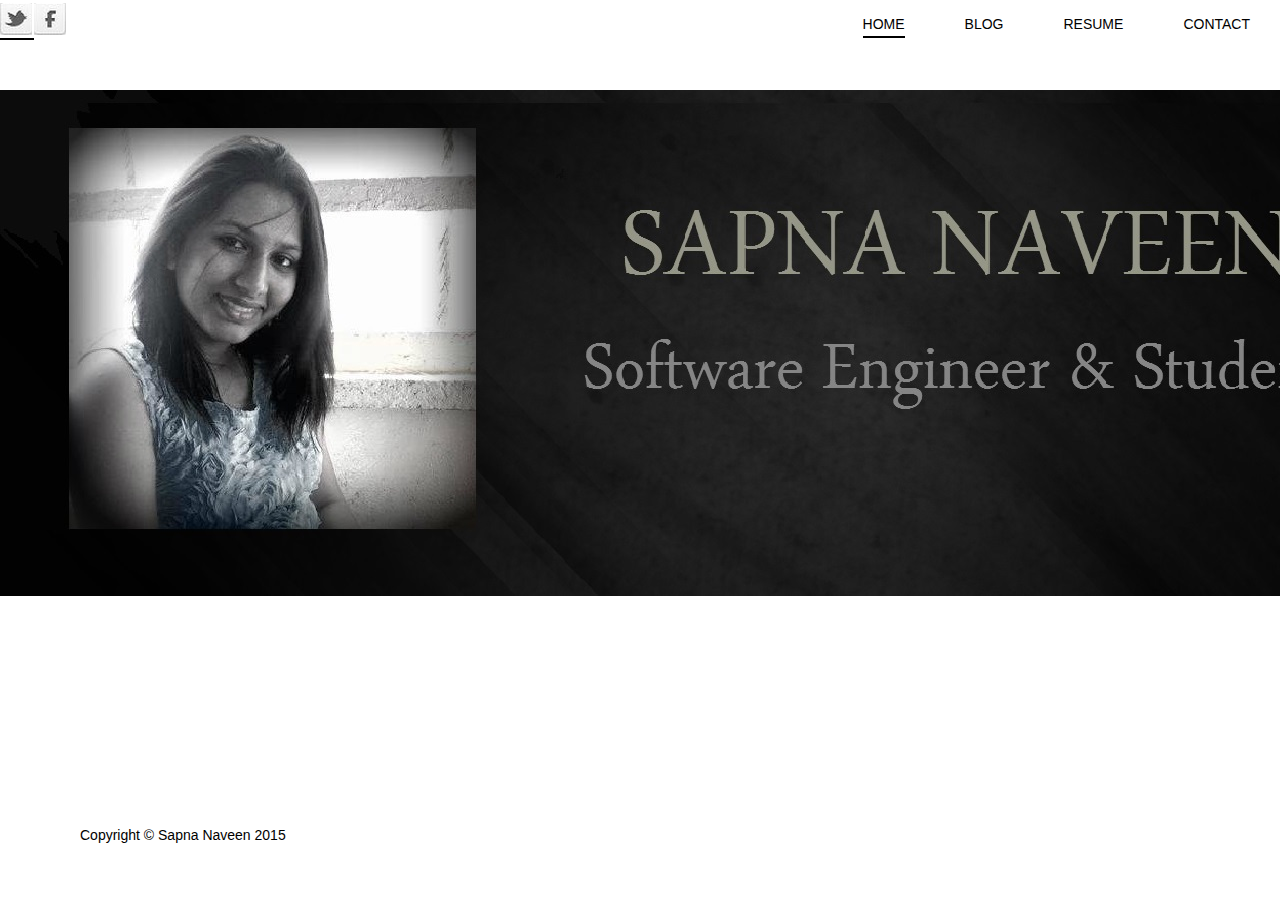
<file: index.html>
<Doctype html>
<html lang="en">
    <head>
        <title>Assignment 1</title>
        <meta charset="UTF-8"> 
        <link rel="stylesheet" href="css/styles.css"></link>    
        <script>
            var activePage = 'index';
        </script>                             
    </head>
    
    <body class="body">
        <noscript>
            This website does not have java script eneabled :(
        </noscript>

        

        <header class="mainHeader">
            <!-- <a href="https://twitter.com/Sapna_Naveen"><img src="img/twitter.png" alt="Twitter Logo" class="social-icon"></a> -->
            <!-- <a href="https://www.facebook.com/sapnacp.swamy"><img src="img/facebook.png" alt="Facebook Logo" class="social-icon"></a>
            <a href="https://plus.google.com/112380592608135700988/posts"><img src="img/g+.png" alt="g+ Logo" class="social-icon"></a> -->
            <!-- <nav class="navigationHeader">
                <ul>        
                    <li class="active"><a href="#">HOME</a></li>                      
                    <li><a href="blog.html">BLOG</a></li>
                    <li><a href="resume.html">RESUME</a></li> 
                    <li><a href="contact.html">CONTACT</a></li>                                   
                </ul>
            </nav>  -->
        </header>
        
        <div class="mainContent">
            <img src="img/HomePage.png"  alt="Sapna Naveen"/>
        </div> 
         
        <footer class="mainFooter">            
        </footer> 

        <script src="js/main.js"></script>
    </body>
</html>
</file>
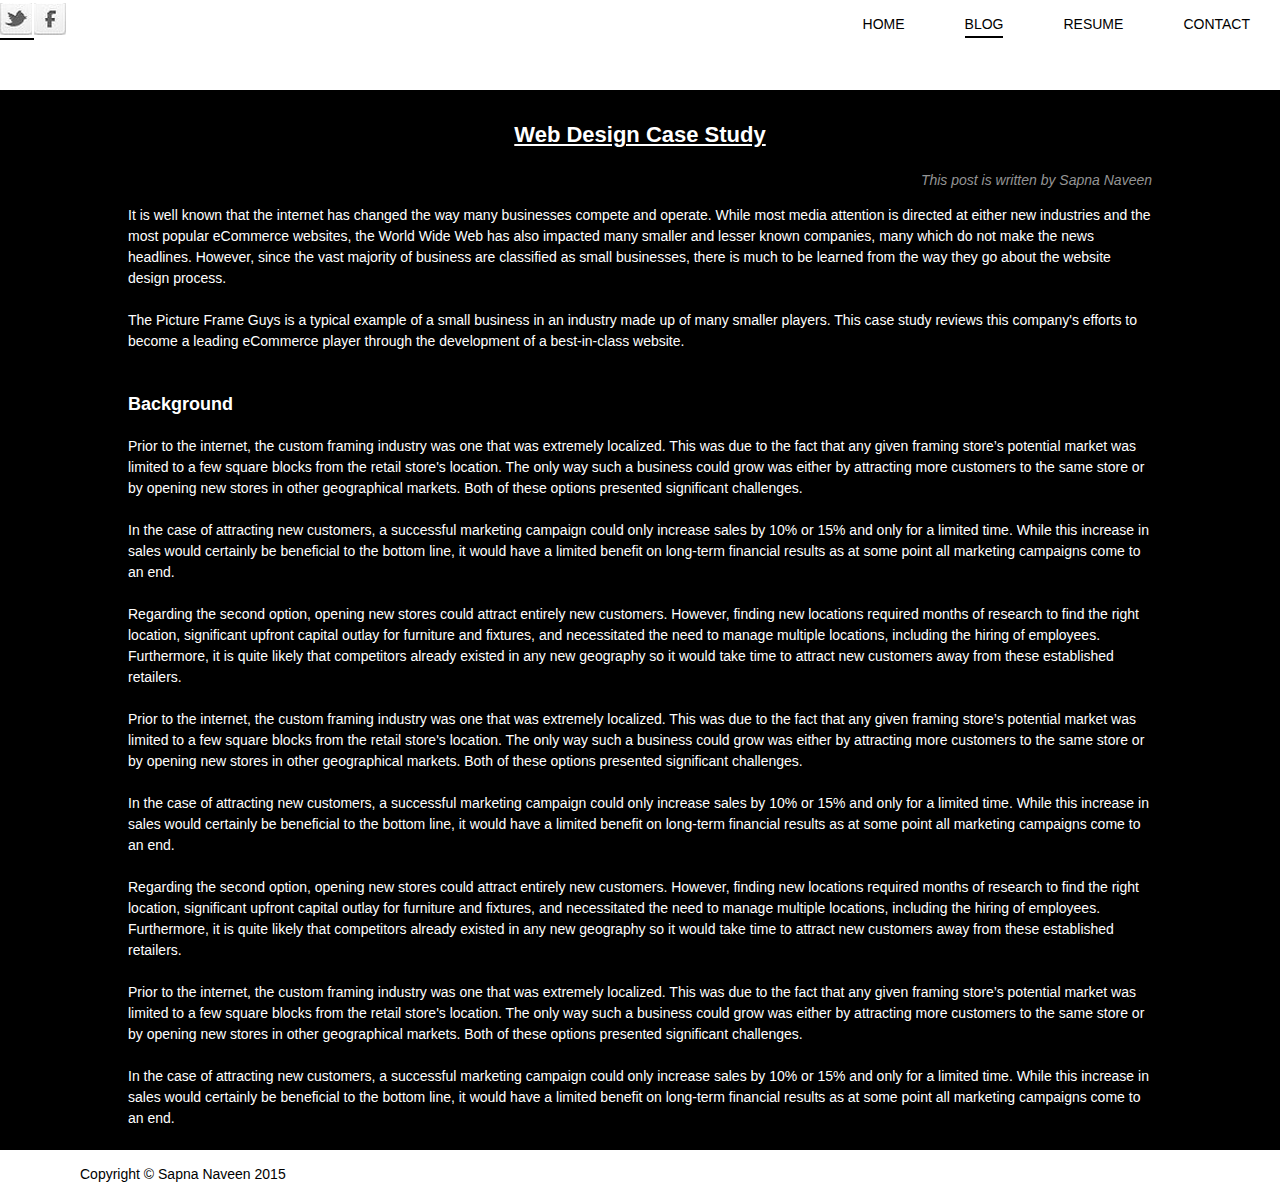
<file: blog.html>
<Doctype html>
<html lang="en">
	<head>
       	<title>Assignment 1</title>
        <meta charset="UTF-8"> 
        <link rel="stylesheet" href="css/styles.css"></link>    
        <script>
            var activePage = 'blog';
        </script>        	    	
	</head>
	
	<body class="body">
        <noscript>
            This website does not have java script eneabled :(
        </noscript>
    	<header class="mainHeader fixed">
            <!-- <nav class="navigationHeader">
                <ul>        
                    <li><a href="index.html">HOME</a></li>                       
                    <li class="active"><a href="#">BLOG</a></li>
                    <li><a href="resume.html">RESUME</a></li> 
                    <li><a href="contact.html">CONTACT</a></li>       		     	             
                </ul>
            </nav>  -->
        </header>
	        
        <div class="mainBlogContent">            
	        <article class="mainArticle">
	                
                <h2>Web Design Case Study</h2>
                
                <div>
                This post is written by Sapna Naveen
                </div>
            
                <p>
    	
                    It is well known that the internet has changed the way many businesses compete and operate. While most media attention is directed at either new industries and the most popular eCommerce websites, the World Wide Web has also impacted many smaller and lesser known companies, many which do not make the news headlines. However, since the vast majority of business are classified as small businesses, there is much to be learned from the way they go about the website design process. <br/><br/>

                    The Picture Frame Guys is a typical example of a small business in an industry made up of many smaller players. This case study reviews this company's efforts to become a leading eCommerce player through the development of a best-in-class website. <br/><br/>

                    <h3> Background </h3>
                    Prior to the internet, the custom framing industry was one that was extremely localized. This was due to the fact that any given framing store’s potential market was limited to a few square blocks from the retail store's location. The only way such a business could grow was either by attracting more customers to the same store or by opening new stores in other geographical markets. Both of these options presented significant challenges.<br/><br/>

                    In the case of attracting new customers, a successful marketing campaign could only increase sales by 10% or 15% and only for a limited time. While this increase in sales would certainly be beneficial to the bottom line, it would have a limited benefit on long-term financial results as at some point all marketing campaigns come to an end.<br/><br/>

                    Regarding the second option, opening new stores could attract entirely new customers. However, finding new locations required months of research to find the right location, significant upfront capital outlay for furniture and fixtures, and necessitated the need to manage multiple locations, including the hiring of employees. Furthermore, it is quite likely that competitors already existed in any new geography so it would take time to attract new customers away from these established retailers.<br/><br/>
        
                    Prior to the internet, the custom framing industry was one that was extremely localized. This was due to the fact that any given framing store’s potential market was limited to a few square blocks from the retail store's location. The only way such a business could grow was either by attracting more customers to the same store or by opening new stores in other geographical markets. Both of these options presented significant challenges.<br/><br/>
    	
                    In the case of attracting new customers, a successful marketing campaign could only increase sales by 10% or 15% and only for a limited time. While this increase in sales would certainly be beneficial to the bottom line, it would have a limited benefit on long-term financial results as at some point all marketing campaigns come to an end.<br/><br/>

                    Regarding the second option, opening new stores could attract entirely new customers. However, finding new locations required months of research to find the right location, significant upfront capital outlay for furniture and fixtures, and necessitated the need to manage multiple locations, including the hiring of employees. Furthermore, it is quite likely that competitors already existed in any new geography so it would take time to attract new customers away from these established retailers.<br/><br/>

                    Prior to the internet, the custom framing industry was one that was extremely localized. This was due to the fact that any given framing store’s potential market was limited to a few square blocks from the retail store's location. The only way such a business could grow was either by attracting more customers to the same store or by opening new stores in other geographical markets. Both of these options presented significant challenges.<br/><br/>
    	
                    In the case of attracting new customers, a successful marketing campaign could only increase sales by 10% or 15% and only for a limited time. While this increase in sales would certainly be beneficial to the bottom line, it would have a limited benefit on long-term financial results as at some point all marketing campaigns come to an end.<br/><br/>         
                </p>
            </article>  
        </div>
        
        <footer class="mainBlogFooter">                              
        </footer>           

        <script src="js/main.js"></script>                      
	</body>
</html>
</file>
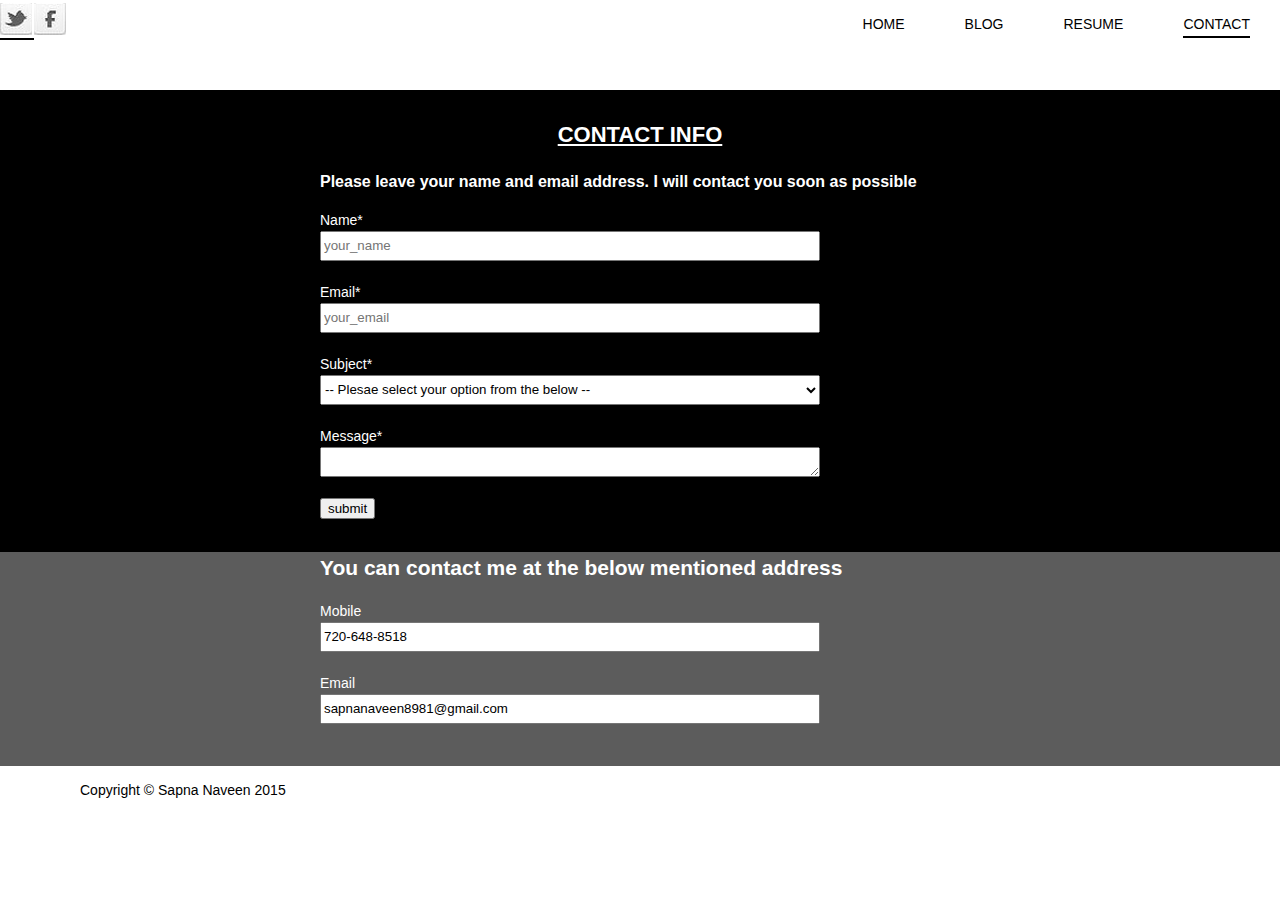
<file: contact.html>
<Doctype html>
<html lang="en">
	<head>
       	<title>Assignment 1</title>
        <meta charset="UTF-8"> 
        <link rel="stylesheet" href="css/styles.css"></link>      
        <script>
            var activePage = 'contact';
        </script>      	    	
	</head>

    <body class="body">
        <noscript>
            This website does not have java script eneabled :(
        </noscript>
    	<header class="mainHeader fixed">
            <!-- <nav class="navigationHeader">
                <ul>        
                    <li><a href="index.html">HOME</a></li>                       
                    <li><a href="blog.html">BLOG</a></li>
                    <li><a href="resume.html">RESUME</a></li> 
                    <li class="active"><a href="#">CONTACT</a></li>                                  
                </ul>
            </nav>  -->
        </header>

        <section class="mainContactContent">
            <div class="contactInfo">
                
                <h2> CONTACT INFO </h2>

                <p>Please leave your name and email address. I will contact you soon as possible</p>
                <form action="/analysis.php" method="POST">
                    <lable for="nameField">
                        Name* <br/>
                        <input id="nameField" type="text" name="userName" placeholder="your_name" required/>
                    </lable> <br/><br/>
                    <lable for="emailField">
                        Email* <br/>
                        <input id="emailField" type="email" name="userEmail" placeholder="your_email" required/>
                    </lable> <br/><br/>
                        Subject* <br/>
                    <select id="selectOptions">
                        <option>--  Plesae select your option from the below  --</option>
                        <option>--  I liked your profile  --</option>
                        <option>--  I have a job for you  --</option>
                        <option>--  Other  --</option>
                    </select> <br/><br/>
                        Message* <br/>
                    <textarea id="commentBox">
                    </textarea> <br/><br/>
                    <input type="submit" value="submit">                   
                </from>
            </div>

            <aside>
                

                <h2> You can contact me at the below mentioned address</h2>
                <form>                                
                    Mobile <br/> <input id="myContactNumber" type="text" name="myNumber" value="720-648-8518" readonly/><br/><br/>
                    Email <br/> <input id="myEmailAddress" type="email" name="myEmail" value="sapnanaveen8981@gmail.com" readonly/><br/> <br/>
                </form>
                <br/>
                
            </aside>
            
        </section>
        
        <footer class="mainContactFooter">
            <!-- <p> Copyright &copy; <a href="#">Sapna Naveen</a> 2015</p> -->
        </footer>       
        <script src="js/main.js"></script>            
	</body>
</html>
</file>
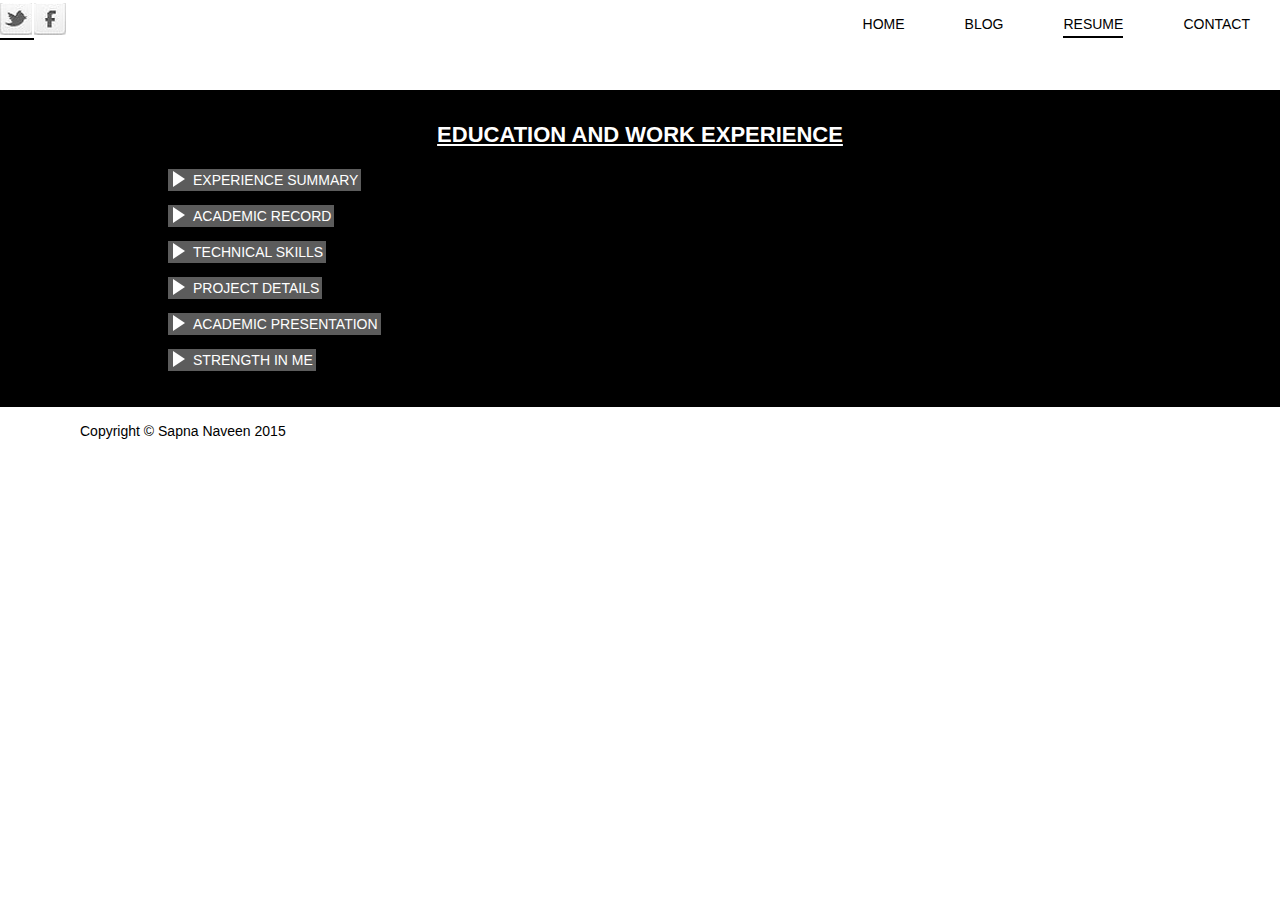
<file: resume.html>
<Doctype html>
<html lang="en">
	<head>
       	<title>Assignment 1</title>
        <meta charset="UTF-8"> 
        <link rel="stylesheet" href="css/styles.css"></link>
        <link rel="stylesheet" href="css/reset1.css"></link>
        <script>
            var activePage = 'resume';

            
        </script>            	    	
	</head>
	
	<body class="body">
        <noscript>
            This website does not have java script eneabled :(
        </noscript>
    	<header class="mainHeader fixed">
            <!-- <nav class="navigationHeader">
                <ul>        
		        <li><a href="index.html">HOME</a></li>                       
                <li><a href="blog.html">BLOG</a></li>
                <li class="active"><a href="#">RESUME</a></li> 
                <li><a href="contact.html">CONTACT</a></li>        		     	             
            </ul>
            </nav> --> 
        </header>
        
        <div class="mainResumeContent">
	        <section class="mainSection">
                            
                <h2> EDUCATION AND WORK EXPERIENCE </h2>
                <ul>
                    <li><input type="checkbox" id="cb1"/><label for="cb1">EXPERIENCE SUMMARY</label>
                        <div>
                            <ul>
                                <li>Experience in Java Struts, JSP, CSS and HTML.</li>
                                <li>Expertise in MVC full cycle.</li>
                                <li>6 months experience in developing Web Application in WINDOWS environment using Eclipse IDE. Experience in GUI Front end application development.</li>
                                <li>6 months experience in developing Web Application in WINDOWS environment using Eclipse IDE. </li>
                                <li>Good knowledge about database MySQL.</li>
                            </ul>
                        </div>
                    </li>
                </ul>
                <ul>
                    <li><input type="checkbox" id="cb2"/><label for="cb2">ACADEMIC RECORD</label>
                        <div>
                            <p> Currently I am doing my Masters in Website Design and Development (with my major on Web Designing and minor on Database) at University of Denver. My GPA is 4.0 (in first quarter).</p>
                            <table border="1">
                                <thead>
                                    <tr>
                                        <th>Qualification</th>
                                        <th>University/Board</th>  
                                        <th>Year of passing</th>                          
                                    </tr>
                                </thead>
                                <tbody>
                                    <tr>
                                        <td>Bachelor of Engineering in Computer Science </td>
                                        <td>Visveshwaraih Technological University, Belgaum.</td>
                                        <td>2010</td>
                                    </tr>

                                    <tr>
                                        <td>Pre-University College in Physics,Chemistry,Maths,Biology  </td>
                                        <td>Pre-University Board, Karnataka, India.</td>
                                        <td>2006</td>
                                    </tr>

                                    
                                </tbody>
                            </table>
                        </div>
                    </li>
                </ul>
                <ul>
                    <li><input type="checkbox" id="cb3"/><label for="cb3">TECHNICAL SKILLS</label>
                        <div>
                            <ul>
                                <li>Programming languages    -   Core Java and J2ee.</li>
                                <li>Computer platforms       -   Windows 98,XP,2007.</li>
                                <li>IDE tool                 -   Eclipse.</li>
                                <li>Application server       -   Apache-Tomcat 6.0.</li>
                                <li>Certificate course       -   Core java and j2ee(in Uttara Info Solutions).</li>
                            </ul>
                        </div>
                    </li>
                </ul>
                <ul>
                    <li><input type="checkbox" id="cb4"/><label for="cb4">PROJECT DETAILS</label>
                        <div>
                            <ol> 
                                <li> PROJECT (MVCApplication) </li>
                                <p><b>Project Title </b>  : Customer Flight Loyalty Programme. (in Uttara)<br/>
                                   <ul> Software Tools and OS
                                       <li>Environment:  Java, Apache, Windows.</li> 
                                       <li>Tools and Framework:  JSP Servlet.</li>
                                       <li>Databases:  Mysql.</li>
                                    </ul>
                                    <br/>
                                    <b>Project Description </b>  <br/>                                                      
                                    Flight Programme is a customer loyalty programme that enables the customer to accrue miles when he buys a ticket and allows him/her to redeem the miles accrued.
                                </p>

                                <li> PROJECT (MVCApplication) - Web Application Development for Dayananda Sagar Institute</li>
                                <ul> 
                                       <li>Project#1         -     onCampus (in Aeroit)</li> 
                                       <li>Duration          -     6 months</li>
                                       <li>Team Size         -    10 </li>
                                       <li>Client            -       Dayanand Sagar Institutions (DSI), Bangalore, India</li>
                                </ul>
                                <ul> Software Tools and OS
                                       <li>Environment:  Java, Apache, Windows.</li> 
                                       <li>Tools and Framework:  JSP Struts.</li>
                                       <li>Databases:  Mysql.</li>
                                </ul>
                                <p><b>Project Description </b> <br/>
                                    OnCampus is software being developed for managing DSI. Which involves managing staff, faculty as well as student’s related data and transactions like staff/faculty/student attendance, leave management, exam schedules, internals as well as exam marks. This project is in initial stage of data gathering and Database designing. My responsibilities include Data gathering, database skeleton designing and analyzing the customer requirements at this stage. Also involved in Development and Testing.
                                </p>

                                <li> PROJECT (MVCApplication) - Dictionary Appliation </li>
                                <p><b>Project Description </b> <br/>
                                    This project was built for a course in my Masters Degree. This was dynamic web applicaion which allowed the user to see the words and its meaning the dictionary vault. User was allowed to edit and detelete the words and its meaning from the ditionary. User was also allowed to add new words and its meaning to the dictionary vault.
                                </p>

                                <li> PROJECT (WebSite) - Static Website </li>
                                <p><b>Project Description </b> <br/>
                                    This project was built for a course in my Masters Degree. This was a static website. This website was built for Smile Dental clinic which is in India.
                                </p>
                                <br/>

                            </ol>
                                    </div>
                                </li>
                            </ul>
                            <ul>
                                <li><input type="checkbox" id="cb5"/><label for="cb5">ACADEMIC PRESENTATION</label>
                                    <div>
                                        <P>Presented a Seminar on “Development of Scheduler for Real Time and Embedded System domain” in Vivekananda Institute of technology, Bangalore, India</P>
                        </div>
                    </li>
                </ul>
                <ul>
                    <li><input type="checkbox" id="cb6"/><label for="cb6">STRENGTH IN ME</label>
                        <div>
                            <ul>
                                <li>Good communication skills, knowledge in computers, adaptable nature.</li>
                                <li>Ability to achieve set goals and deadlines.</li>
                                <li>Team player and Positive attitude.</li>
                                <li>Good at organizing and planning my scheduled.</li>
                            </ul>
                        </div>
                    </li>
                </ul>
	        </section></br>
        </div>
        
        <footer class="mainResumeFooter">
	        <!-- <p> Copyright &copy; <a href="#">Sapna Naveen</a> 2015</p> -->            
	    </footer>                   
        <script src="js/main.js"></script>
	</body>
</html>
</file>
<file: css/styles.css>
/*Styling of entire body*/

body {
    /*background-image: url('img/background.jpg');*/    
    font-size: 87.5%;
    font-family: Arial, 'Lucida Sans Unicode';
    /*color: #fff;*/
    line-height: 1.5;
    text-align: left;
	margin: 0 auto;
    width: 100%;
    height: 100%; 
}   

a {
    text-decoration: none;
    color: #000000;
}

a:link, a:visited {
    color: #000000;
}

a:hover, a:active {
    border-bottom: 2px solid #000000;
}

/*Styling of main header*/  

.mainHeader {
	/*position: fixed;*/
    height: 90px;
    width: 100%;    
}

/*.mainBlogHeader {
	position: absolute;
	z-index: 0;
	height: 90px;
    width: 100%;
    background-color: #FFF;
}*/

.fixed {
	height: 90px;
    width: 100%;
	position: fixed;
	background-color: #FFF;
	z-index: 5;
}

.mainHeader nav.navigationHeader {              
	float: right;	
}

.mainHeader nav.navigationHeader ul {
    list-style: none;
}

.mainHeader nav.navigationHeader ul li {    
    display: inline;
    padding: 10px 30px;
}

.mainHeader nav.navigationHeader a:link, .mainHeader nav.navigationHeader a:visited {
    color: #000000;
    display: inline-block;
    padding: 4px auto;
    height: 22px;
}

.mainHeader nav.navigationHeader a:hover, .mainHeader nav.navigationHeader a:active, 
.mainHeader nav.navigationHeader .active a:link, .mainHeader nav.navigationHeader .active a:visited {
   	color: #000000;
    /*text-decoration: underline;*/
    border-bottom: 2px solid #000000;    
}

/*Styling of main content*/ 

.mainContent {
    width: 100%;
    height: 80%;
    margin: 0 0;
}

.mainBlogContent, .mainResumeContent, .mainContactContent {
	background-color: #000000;
	top: 500px;
	width: 100%; 
	height: auto;
	margin: 0 0;
}

.mainBlogContent article.mainArticle, .mainResumeContent section.mainSection {
	padding-top: 100px;
	width: 80%;
    height: auto;
    clear: both;
    margin: 0  auto;
    color: #FFF;
}

.mainContactContent div.contactInfo {
    padding: 100px 0px 2px 0px;
	width: 50%;
	color: #FFF;
	height: auto;
    clear: both;
    margin: 0  auto;
}

.mainResumeContent section.mainSection table {
	color: #FFF;
}

.mainBlogContent article.mainArticle h2, .mainResumeContent section.mainSection h2, .mainContactContent div.contactInfo h2 {
	text-align: center;
	font-weight: bold;
	text-decoration: underline;
	font-size: 22px;
}

.mainContactContent div.contactInfo p {
	font-weight: bold;
	font-size: 16px;
}

#nameField, #emailField, #selectOptions, #commentBox,
#myMailingAddress, #myContactNumber, #myEmailAddress {
    height: 30px;
    width: 500px;   
}

.mainContactContent aside {
	background-color: #5C5C5C;
	color: #FFF;
	width: 75%;
	padding-left: 25%;
	/*clear: both;
    margin: 0  auto;*/
	/*height: 100px;*/
	/*left: 300px;*/
	/*float: right;*/
}

.mainBlogContent article.mainArticle div {
	color: #949494;
	font-style: italic;
	text-align: right;
}

.mainBlogContent article.mainArticle h3, .mainResumeContent section.mainSection h3 {
	font-weight: bold;
    font-size: 18px;
	/*text-decoration: underline;*/	
}


/*Styling of smooth slide*/ 


/*Styling of main footer*/ 

#containers > details{
    
    -webkit-transition: height 2s linear 0s ease-out;
    transition: height 2s linear 0s ease-out; 
}

#containers > details > summary {
    cursor: pointer;  
    -webkit-transition: height 2s linear 0s ease-out;
    transition: height 2s linear 0s ease-out; 
}



#containers > details > div {
    background-color: #FFF; 
    color: #000000;
    height: auto;
    padding: 1px 0px 0px 0px;
    -webkit-border-radius : 0px 8px 0px 8px;
    border-radius: 0px 0px 8px 8px;
    -webkit-transition: height 2s linear 0s ease-out;
    transition: height 2s linear 0s ease-out; 
}

.mainFooter {  
	width: 100%;                               
    height: 2px;  
    margin: 0 0; 
    background-color: #FFF;                          
}

.mainFooter p {
    padding: 1px 80px;
    /*height: 18px;*/ 
}

.mainBlogFooter, .mainResumeFooter, .mainContactFooter {  
	width: 100%;                               
    height: 5px;  
    margin: 0 0; 
    background-color: #FFF;   
}

.mainBlogFooter p, .mainResumeFooter p, .mainContactFooter p {
    padding: 0px 80px;
    bottom: 1px;
    /*height: 18px;*/ 
}
</file>
<file: css/reset1.css>
ul { 
	list-style-type: none; 
}

label{
	background-color: #5C5C5C;
	padding: 3px;
	padding-left: 25px;
	color: #FFF;
	/*width: 30px;*/	
}

input[type=checkbox] { 
	display: none; 
	/*transform: scale(2);
    -webkit-transform: scale(1.5);*/
}

input[type=checkbox] ~ div { 
	max-height: 1px;
	max-width: 1px;
	opacity: 0;
	overflow: hidden;
	white-space: wrap;
	text-align: justify;
   -webkit-transition:all 1s ease;  
    transition:all 1s ease;  
	
}

input[type=checkbox]:checked ~ div { 
	max-height: 100%;
	max-width: 100%;
	opacity: 1;
	/*height: auto;*/
	/*padding: 2px 4px 2px 4px;*/
	padding: 0px 0px 50px 0px;
	text-wrap: normal;
}

input[type=checkbox] + label:before {
	transform-origin: 25% 50%;
  border: 8px solid transparent;
  border-width: 8px 12px;	
  border-left-color: white;
  margin-left: -20px;
	width: 0;
	height: 0;
	display: inline-block;
	text-align: center;
	content: '';
	/*color: #AAAFAB;*/
   -webkit-transition:all .5s ease;  
   transition:all .5s ease; 
	position: absolute;
	margin-top: 1px;
}

input[type=checkbox]:checked + label:before {
	transform: rotate(90deg);
	/*margin-top: 6px;
  margin-left: -25px;*/
}
</file>
